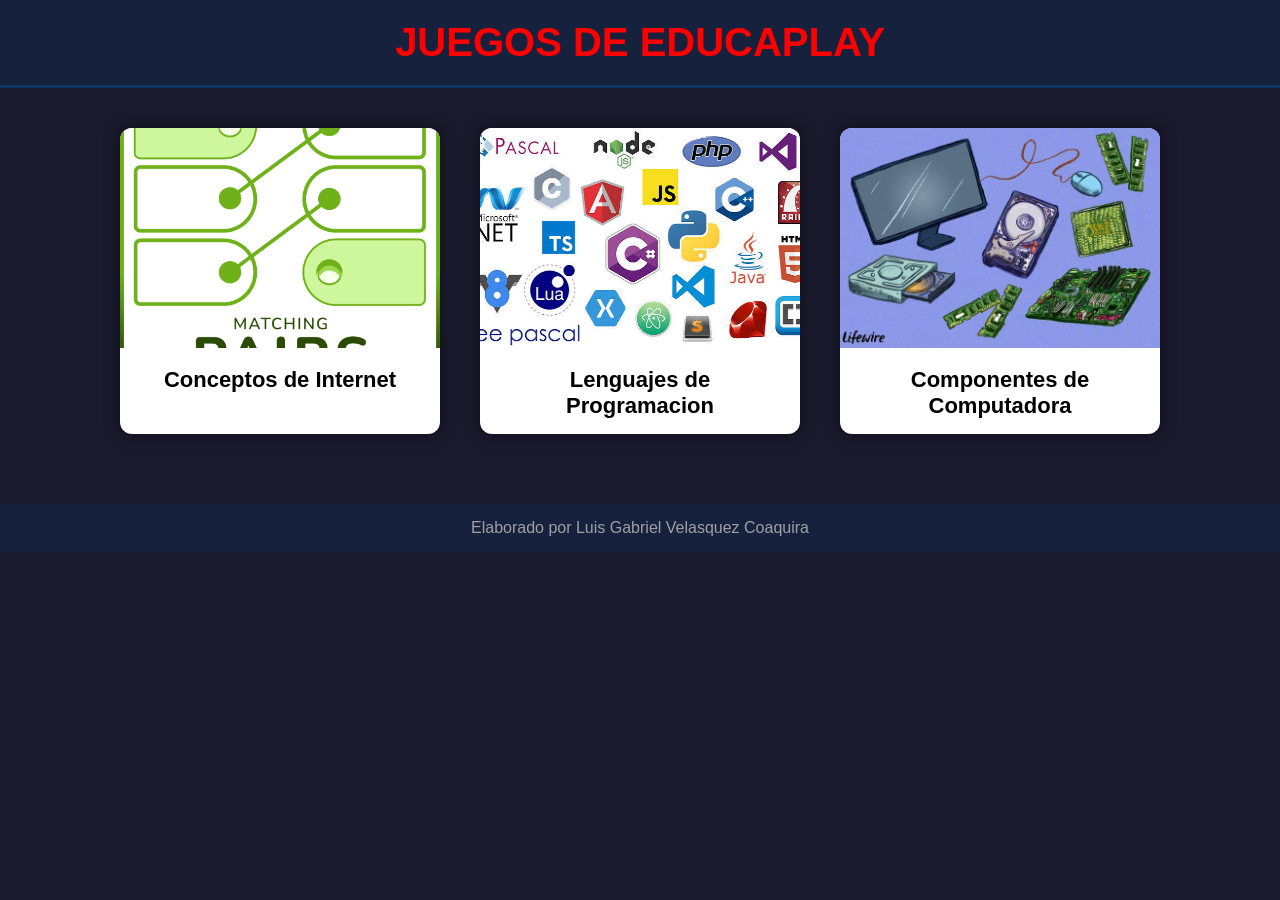
<file: index.html>
<!DOCTYPE html>
<html lang="es">
<head>
    <meta charset="UTF-8">
    <meta name="viewport" content="width=device-width, initial-scale=1.0">
    <title>Juegos Educativos</title>
    <link rel="stylesheet" href="estilos.css">
</head>
<body>

<header>
    <h1>JUEGOS DE EDUCAPLAY</h1>
</header>

<main>

    <div class="contenedor-juego">
        <a href="virus.html">
            <img src="img/tipoRELACIONAR_COLUMNAS.png" alt="Froggy Jumps">
            <h2>Conceptos de Internet</h2>
        </a>
    </div>

    <div class="contenedor-juego">
        <a href="lenguajes.html">
            <img src="img/lenguajes.jpg" alt="Sopa de Letras">
            <h2>Lenguajes de Programacion</h2>
        </a>
    </div>

    <div class="contenedor-juego">
        <a href="conceptos.html">
            <img src="img/componentes.jpg" alt="Crucigrama">
            <h2>Componentes de Computadora</h2>
        </a>
    </div>

</main>

<footer>
    <p>Elaborado por Luis Gabriel Velasquez Coaquira</p>
</footer>

</body>
</html>
</file>
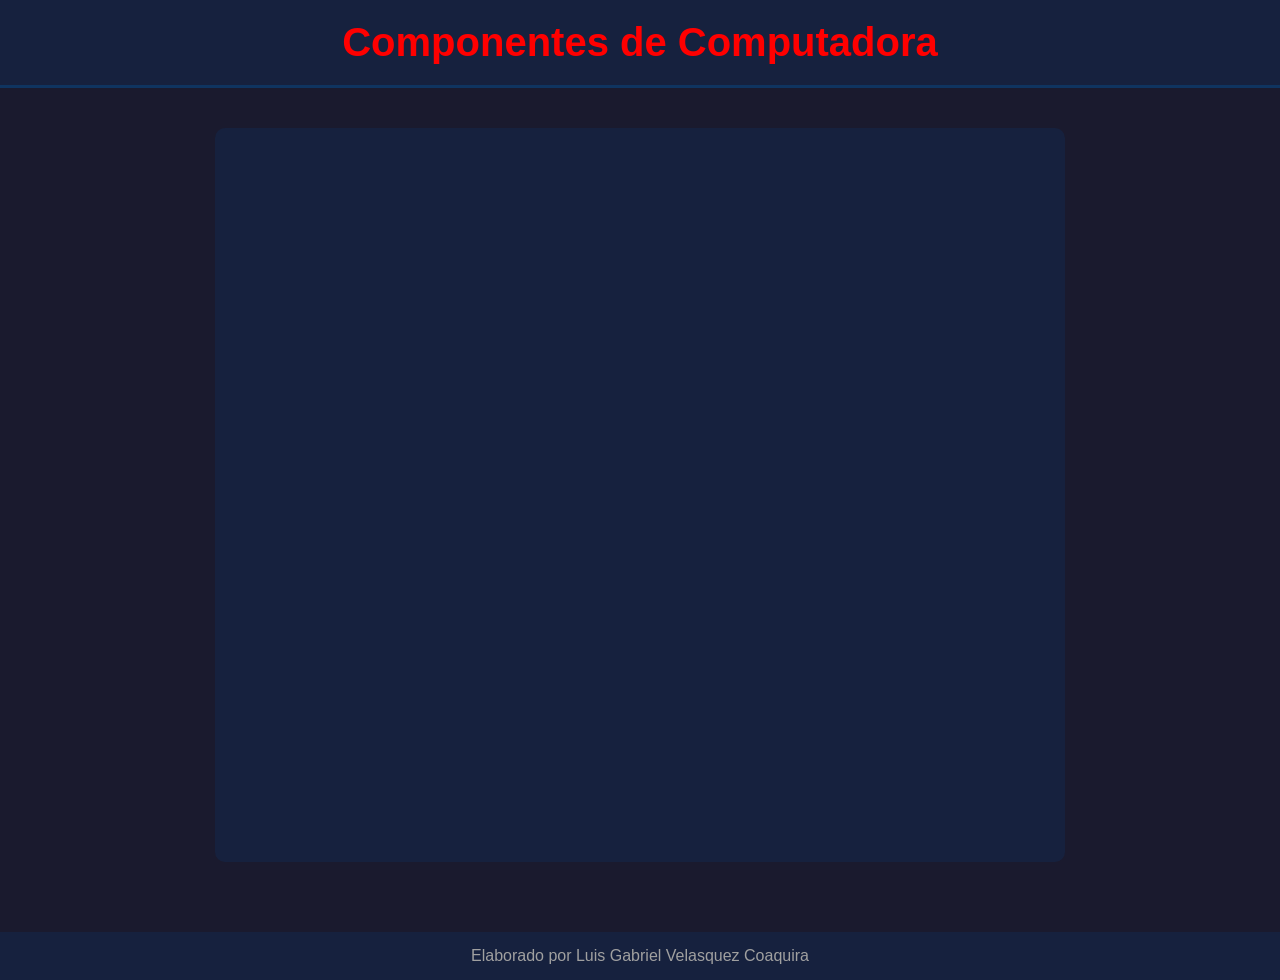
<file: conceptos.html>
<!DOCTYPE html>
<html lang="es">
<head>
    <meta charset="UTF-8">
    <title>Componentes de Computadora</title>
    <link rel="stylesheet" href="estilos.css">
</head>
<body>

<header>
    <h1>Componentes de Computadora</h1>
</header>

<main>

<div class="contenedor-iframe">

<iframe allow="fullscreen; autoplay; allow-top-navigation-by-user-activation" allowfullscreen width="795" height="690" frameborder="0" src="https://es.educaplay.com/juego/29793232-ordena_letras_componentes_de_la_computadora.html"></iframe>

</div>

</main>

<footer>
<p>Elaborado por Luis Gabriel Velasquez Coaquira</p>
</footer>

</body>
</html>
</file>
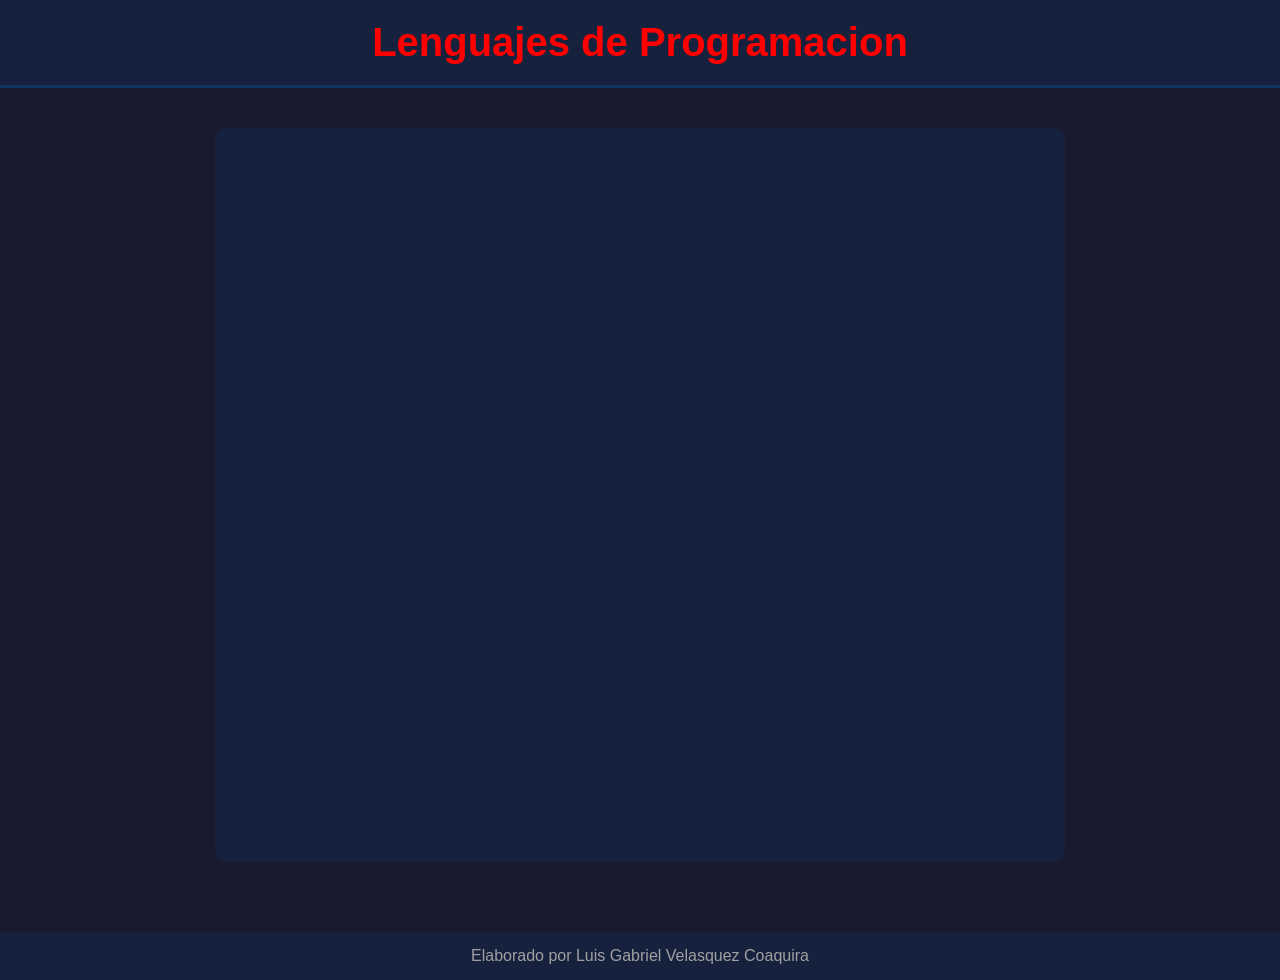
<file: lenguajes.html>
<!DOCTYPE html>
<html lang="es">
<head>
    <meta charset="UTF-8">
    <title>Lenguajes de Programación</title>
    <link rel="stylesheet" href="estilos.css">
</head>
<body>

<header>
    <h1>Lenguajes de Programacion</h1>
</header>

<main>

<div class="contenedor-iframe">

<iframe allow="fullscreen; autoplay; allow-top-navigation-by-user-activation" allowfullscreen width="795" height="690" frameborder="0" src="https://es.educaplay.com/juego/29793090-si_o_no_lenguajes_de_programacion.html"></iframe>

</div>

</main>

<footer>
<p>Elaborado por Luis Gabriel Velasquez Coaquira</p>
</footer>

</body>
</html>
</file>
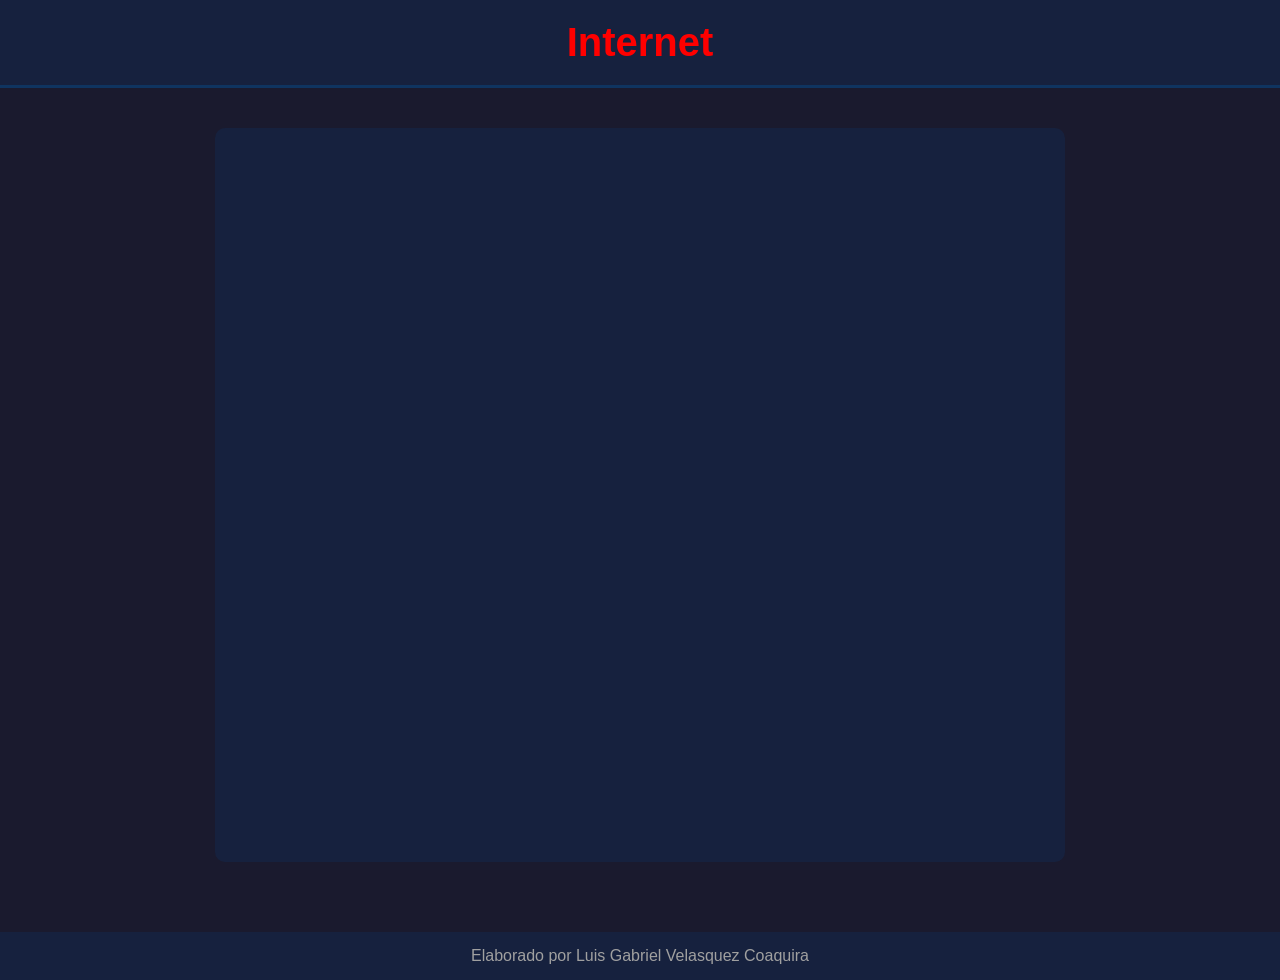
<file: virus.html>
<!DOCTYPE html>
<html lang="es">
<head>
    <meta charset="UTF-8">
    <title>Conceptos de Internet</title>
    <link rel="stylesheet" href="estilos.css">
</head>
<body>

<header>
    <h1>Internet</h1>
</header>

<main>

<div class="contenedor-iframe">

<iframe allow="fullscreen; autoplay; allow-top-navigation-by-user-activation" allowfullscreen width="795" height="690" frameborder="0" src="https://es.educaplay.com/juego/29792947-relacionar_conceptos_basicos_de_internet.html"></iframe>

</div>

</main>

<footer>
<p>Elaborado por Luis Gabriel Velasquez Coaquira</p>
</footer>

</body>
</html>
</file>
<file: estilos.css>
*{
    margin:0;
    padding:0;
    box-sizing:border-box;
}

body{
    font-family:Arial, sans-serif;
    background:#1a1a2e;
    color:white;
}

header{
    background:#16213e;
    text-align:center;
    padding:20px;
    border-bottom:3px solid #0f3460;
}

header h1{
    color:red;
    font-size:40px;
}

main{
    display:flex;
    justify-content:center;
    flex-wrap:wrap;
    gap:40px;
    padding:40px;
}

.contenedor-juego{
    width:320px;
    background:white;
    border-radius:12px;
    overflow:hidden;
    box-shadow:0 0 15px rgba(0,0,0,.5);
    transition:.3s;
}

.contenedor-juego:hover{
    transform:scale(1.05);
}

.contenedor-juego a{
    text-decoration:none;
}

.contenedor-juego img{
    width:100%;
    height:220px;
    object-fit:cover;
}

.contenedor-juego h2{
    color:#000;
    text-align:center;
    padding:15px;
    font-size:22px;
}

.contenedor-iframe{
    width:850px;
    margin:auto;
    background:#16213e;
    padding:20px;
    border-radius:10px;
}

iframe{
    width:100%;
    height:690px;
    border:none;
}

footer{
    background:#16213e;
    color:#a0a0a0;
    text-align:center;
    padding:15px;
    margin-top:30px;
}
</file>
